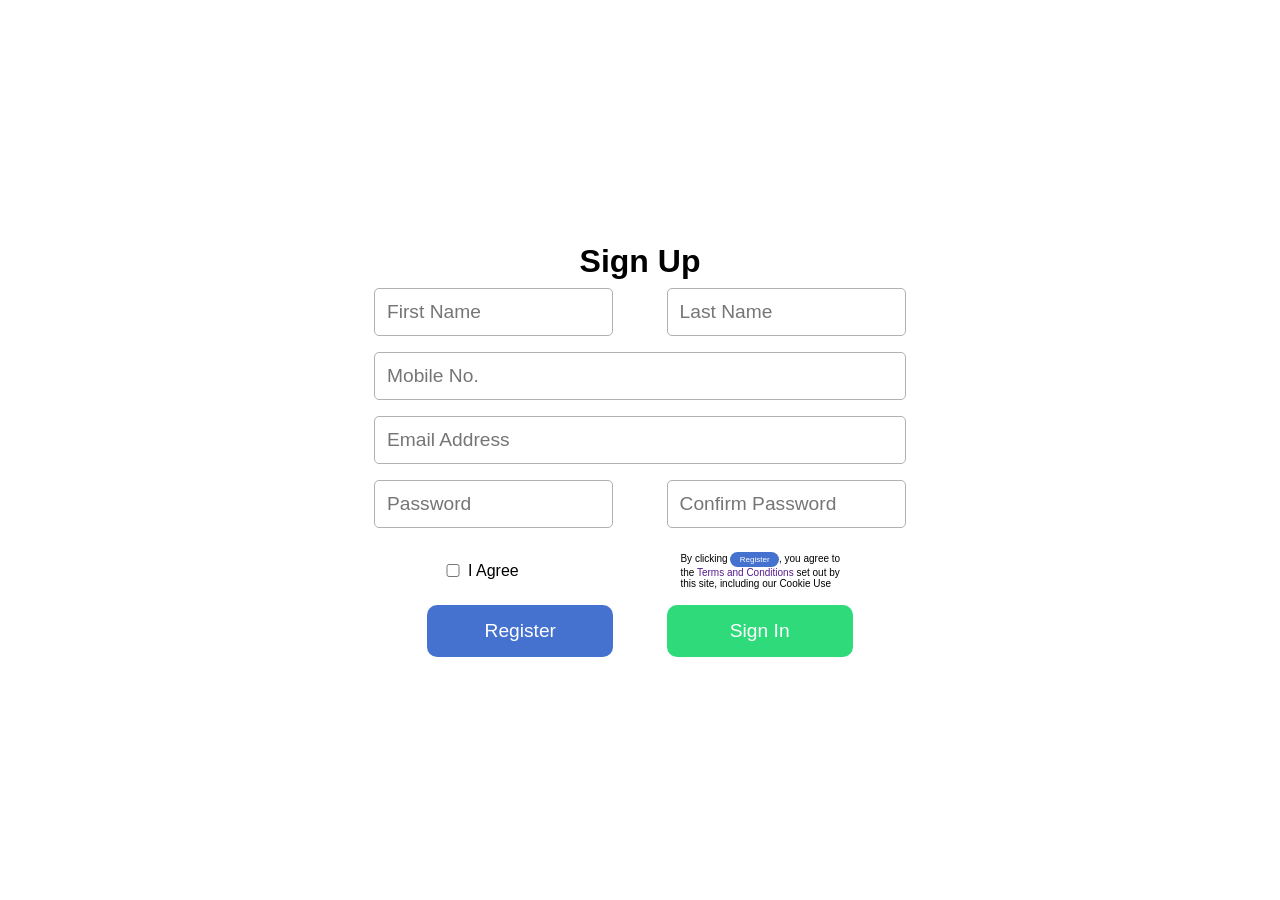
<file: antra_day_1/index.html>
<!DOCTYPE html>
<html lang="en">
  <head>
    <meta charset="UTF-8" />
    <meta http-equiv="X-UA-Compatible" content="IE=edge" />
    <meta name="viewport" content="width=device-width, initial-scale=1.0" />
    <title>Antra Form</title>
    <link rel="stylesheet" href="styles.css" />
  </head>
  <body>
    <div class="container">
      <h1>Sign Up</h1>
      <form action="">
        <div class="name">
          <input type="text" placeholder="First Name" />
          <input type="text" placeholder="Last Name" />
        </div>
        <div class="otherInputs">
          <input type="text" placeholder="Mobile No." />
          <br />
          <input type="text" placeholder="Email Address" />
        </div>
        <div class="password">
          <input type="text" placeholder="Password" />
          <input type="text" placeholder="Confirm Password" />
        </div>
        <div class="agreeContainer">
          <div class="agreeCheckBox">
            <input type="checkbox" id="check_box" />
            <label for="check_box">I Agree </label>
          </div>
          <p>
            By clicking
            <button class="buttonStyleBlueSmaller">Register</button>, you agree
            to the <a href="">Terms and Conditions</a> set out by this site,
            including our Cookie Use
          </p>
        </div>
        <div class="buttons">
          <button class="buttonStyleBlue">Register</button>
          <button class="buttonStyleGreen">Sign In</button>
        </div>
      </form>
    </div>
  </body>
</html>
</file>
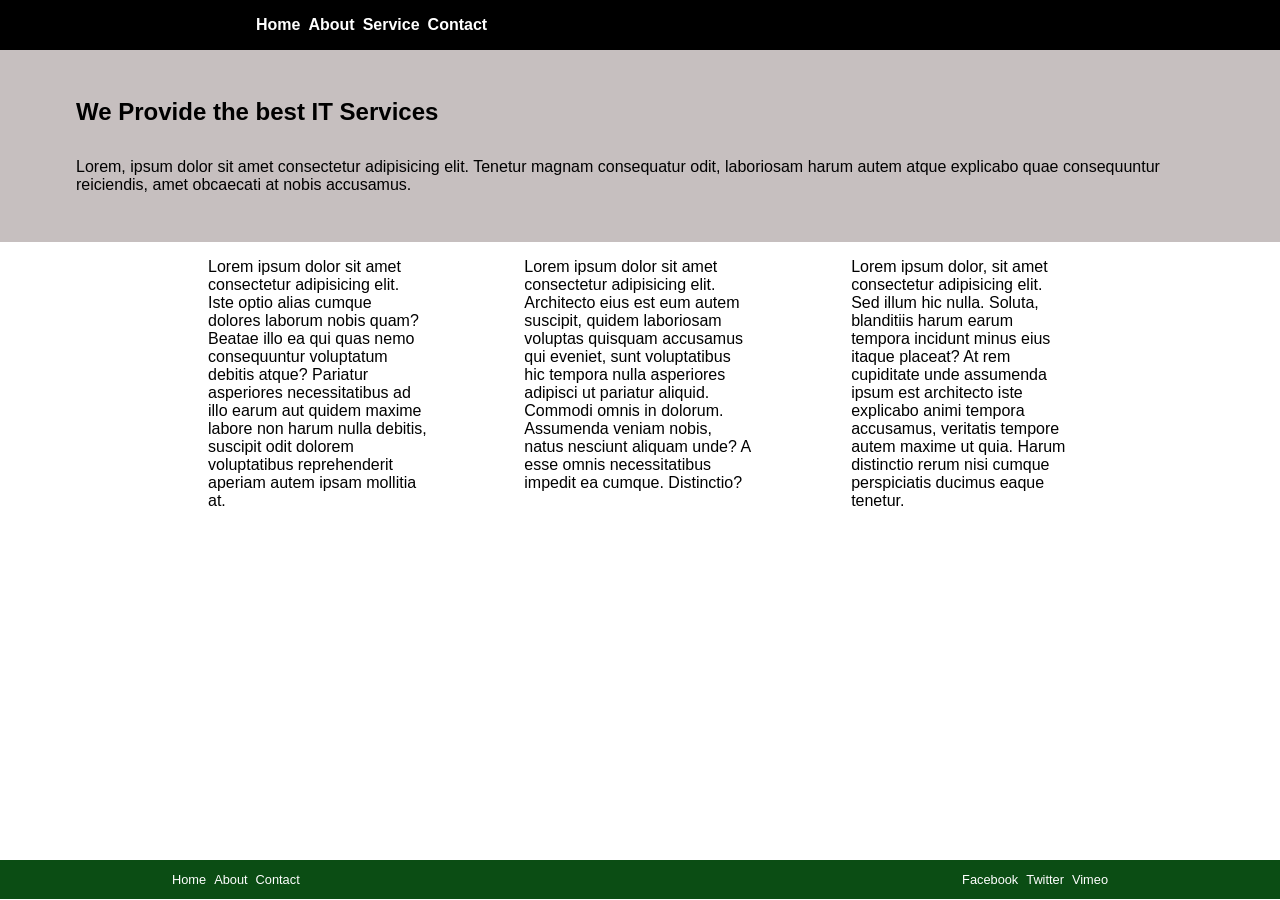
<file: antra_day_2/index.html>
<!DOCTYPE html>
<html lang="en">
  <head>
    <meta charset="UTF-8" />
    <meta http-equiv="X-UA-Compatible" content="IE=edge" />
    <meta name="viewport" content="width=device-width, initial-scale=1.0" />
    <title>Document</title>
    <link rel="stylesheet" href="styles.css" />
  </head>
  <body>
    <div class="page__container">
      <header>
        <nav class="navbar">
          <ul>
            <li>Home</li>
            <li>About</li>
            <li>Service</li>
            <li>Contact</li>
          </ul>
        </nav>
      </header>

      <section class="main__container">
        <div class="main__container-wrapper">
          <h1>We Provide the best IT Services</h1>
          <p>
            Lorem, ipsum dolor sit amet consectetur adipisicing elit. Tenetur
            magnam consequatur odit, laboriosam harum autem atque explicabo quae
            consequuntur reiciendis, amet obcaecati at nobis accusamus.
          </p>
        </div>
      </section>
      <div class="content-wrapper">
        <section>
          <div class="text__container">
            <p>
              Lorem ipsum dolor sit amet consectetur adipisicing elit. Iste
              optio alias cumque dolores laborum nobis quam? Beatae illo ea qui
              quas nemo consequuntur voluptatum debitis atque? Pariatur
              asperiores necessitatibus ad illo earum aut quidem maxime labore
              non harum nulla debitis, suscipit odit dolorem voluptatibus
              reprehenderit aperiam autem ipsam mollitia at.
            </p>
            <p>
              Lorem ipsum dolor sit amet consectetur adipisicing elit.
              Architecto eius est eum autem suscipit, quidem laboriosam voluptas
              quisquam accusamus qui eveniet, sunt voluptatibus hic tempora
              nulla asperiores adipisci ut pariatur aliquid. Commodi omnis in
              dolorum. Assumenda veniam nobis, natus nesciunt aliquam unde? A
              esse omnis necessitatibus impedit ea cumque. Distinctio?
            </p>
            <p>
              Lorem ipsum dolor, sit amet consectetur adipisicing elit. Sed
              illum hic nulla. Soluta, blanditiis harum earum tempora incidunt
              minus eius itaque placeat? At rem cupiditate unde assumenda ipsum
              est architecto iste explicabo animi tempora accusamus, veritatis
              tempore autem maxime ut quia. Harum distinctio rerum nisi cumque
              perspiciatis ducimus eaque tenetur.
            </p>
          </div>
        </section>

        <footer>
          <nav class="footer">
            <div class="footer__item1">
              <ul>
                <li>Home</li>
                <li>About</li>
                <li>Contact</li>
              </ul>
            </div>

            <div class="footer_item2">
              <ul>
                <li>Facebook</li>
                <li>Twitter</li>
                <li>Vimeo</li>
              </ul>
            </div>
          </nav>
        </footer>
      </div>
    </div>
  </body>
</html>
</file>
<file: antra_day_1/styles.css>
* {
  box-sizing: border-box;
  margin: 0;
  padding: 0;
  text-decoration: none;
  font-family: Roboto, Arial, sans-serif;
}

body {
  display: flex;
  justify-content: center;
  align-items: center;
  width: 100vw;
  height: 100vh;
}

.container {
  display: flex;
  flex-direction: column;
  justify-content: center;
  align-items: center;
  flex-wrap: nowrap;
  font-size: 16px;
}

input {
  font-size: 1.2rem;
  width: 100%;
  padding: 12px 12px;
  margin: 8px 0;
  display: inline-block;
  border: 1px solid rgb(180, 175, 175);
  box-sizing: border-box;
  border-radius: 5px;
}

input:focus {
  outline: none;
  border-color: #9ecaed;
  box-shadow: 0 0 10px #9ecaed;
}

.name {
  display: flex;
  gap: 10%;
}

.password {
  display: flex;
  gap: 10%;
}

.agreeContainer {
  display: flex;
  justify-content: space-between;
  margin: 3% 12% 3% 12%;
  width: auto;
}

.agreeCheckBox {
  display: flex;
  width: 20%;
  flex-direction: row;
  align-items: center;
}

.agreeCheckBox > label {
  white-space: nowrap;
}

.agreeContainer > p {
  width: 40%;
  font-size: 10px;
}

.buttons {
  width: 100%;
  display: flex;
  justify-content: space-evenly;
}

.buttonStyleBlue {
  font-size: 1.2rem;
  width: 35%;
  display: inline-block;
  color: white;
  background-color: rgb(70, 114, 207);
  border: none;
  padding: 15px 20px;
  border-radius: 10px;
}

.buttonStyleGreen {
  font-size: 1.2rem;
  width: 35%;
  display: inline-block;
  color: white;
  background-color: #2fda7b;
  border: none;
  padding: 15px 20px;
  border-radius: 10px;
}

.buttonStyleBlueSmaller {
  font-size: 0.5rem;
  width: 30%;
  display: inline-block;
  color: white;
  background-color: rgb(70, 114, 207);
  border: none;
  padding: 3px 2px;
  border-radius: 50px;
}

@media screen and (max-width: 600px) {
  .name {
    display: flex;
    flex-direction: column;
    margin: 1rem 1rem 1rem 1rem;
  }

  .password {
    display: flex;
    flex-direction: column;
    margin: 1rem 1rem 1rem 1rem;
  }

  .otherInputs {
    margin: 1rem 1rem 1rem 1rem;
  }

  .buttons {
    justify-content: center;
    align-items: center;
    flex-direction: column;
    gap: 1rem;
  }

  .agreeContainer {
    margin: 1rem rem 1rem 3rem;
  }

  .agreeContainer > p {
    text-overflow: ellipsis;
  }
}
</file>
<file: antra_day_2/styles.css>
* {
  margin: 0;
  padding: 0;
  box-sizing: border-box;
  text-decoration: none;
  list-style: none;
  font-family: Arial, Helvetica, sans-serif;
}

body {
  height: 100%;
}

header {
  background-color: #000;
  color: white;
}

.content-wrapper {
  display: flex;
  min-height: 73vh;
  flex-direction: column;
  justify-content: space-between;
}

.navbar {
  position: relative;
  left: 15rem;
}

.navbar ul {
  display: flex;
  padding: 1rem;
  gap: 0.5rem;
}

.navbar li {
  font-weight: bold;
}

.main__container {
  background-color: #c6bfbf;
}
.main__container-wrapper {
  margin-inline: auto;
  width: min(90%, 70.5rem);
  padding: 3rem 0 3rem 0;
}

.main__container h1 {
  font-weight: 900;
  margin-bottom: 2rem;
}

.text__container {
  display: flex;
  padding: 1rem;
  width: 70%;
  margin: auto;
  gap: 2rem 6rem;
}

footer {
  background-color: #0b4d14;
  color: white;
}

footer nav {
  display: flex;
  justify-content: space-between;
  padding: 0.75rem;
  margin-inline: 10rem;
}

.footer__item1 ul {
  display: flex;
  gap: 0.5rem;
}

.footer_item2 ul {
  display: flex;
  gap: 0.5rem;
}

footer li {
  font-size: 0.8rem;
}

@media screen and (max-width: 1000px) {
  .text__container {
    flex-direction: column;
  }

  .navbar {
    left: 0px;
    display: flex;
    justify-content: center;
    align-items: center;
  }

  footer nav {
    display: flex;
    justify-content: center;
    align-items: center;
    gap: 10px;
  }
}
</file>
